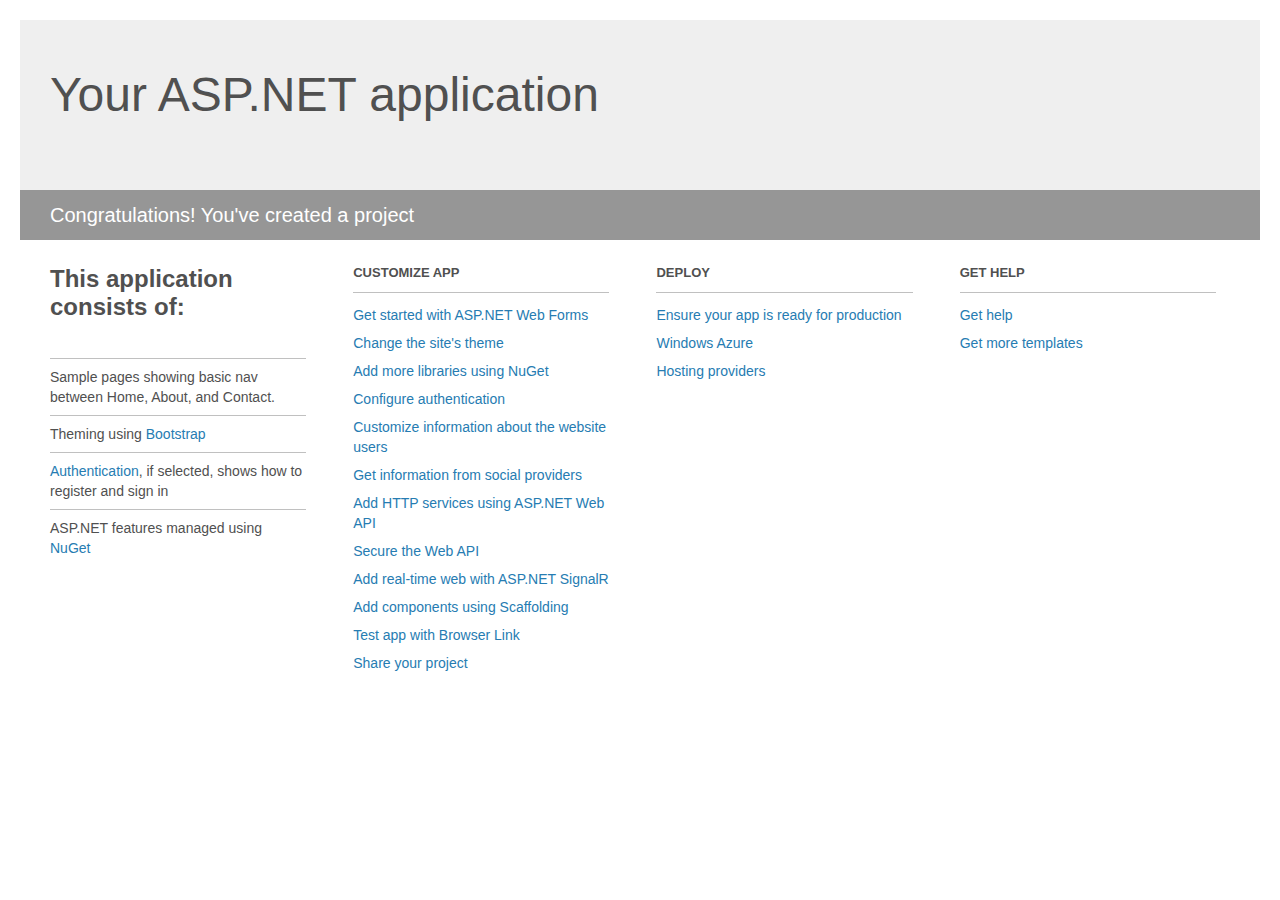
<file: CricketSystem/Project_Readme.html>
﻿<!DOCTYPE html>
<html lang="en">
<head>
    <meta charset="utf-8" />
    <title>Your ASP.NET application</title>
    <style>
        body {
            background: #fff;
            color: #505050;
            font: 14px 'Segoe UI', tahoma, arial, helvetica, sans-serif;
            margin: 20px;
            padding: 0;
        }

        #header {
            background: #efefef;
            padding: 0;
        }

        h1 {
            font-size: 48px;
            font-weight: normal;
            margin: 0;
            padding: 0 30px;
            line-height: 150px;
        }

        p {
            font-size: 20px;
            color: #fff;
            background: #969696;
            padding: 0 30px;
            line-height: 50px;
        }

        #main {
            padding: 5px 30px;
        }

        .section {
            width: 21.7%;
            float: left;
            margin: 0 0 0 4%;
        }

            .section h2 {
                font-size: 13px;
                text-transform: uppercase;
                margin: 0;
                border-bottom: 1px solid silver;
                padding-bottom: 12px;
                margin-bottom: 8px;
            }

            .section.first {
                margin-left: 0;
            }

                .section.first h2 {
                    font-size: 24px;
                    text-transform: none;
                    margin-bottom: 25px;
                    border: none;
                }

                .section.first li {
                    border-top: 1px solid silver;
                    padding: 8px 0;
                }

            .section.last {
                margin-right: 0;
            }

        ul {
            list-style: none;
            padding: 0;
            margin: 0;
            line-height: 20px;
        }

        li {
            padding: 4px 0;
        }

        a {
            color: #267cb2;
            text-decoration: none;
        }

            a:hover {
                text-decoration: underline;
            }
    </style>
</head>
<body>

    <div id="header">
        <h1>Your ASP.NET application</h1>
        <p>Congratulations! You've created a project</p>
    </div>

    <div id="main">
        <div class="section first">
            <h2>This application consists of:</h2>
            <ul>
                <li>Sample pages showing basic nav between Home, About, and Contact.</li>
                <li>Theming using <a href="http://go.microsoft.com/fwlink/?LinkID=320754">Bootstrap</a></li>
                <li><a href="http://go.microsoft.com/fwlink/?LinkID=320755">Authentication</a>, if selected, shows how to register and sign in</li>
                <li>ASP.NET features managed using <a href="http://go.microsoft.com/fwlink/?LinkID=320775">NuGet</a></li>
            </ul>
        </div>

        <div class="section">
            <h2>Customize app</h2>
            <ul>
                <li><a href="http://go.microsoft.com/fwlink/?LinkID=320774">Get started with ASP.NET Web Forms</a></li>
                <li><a href="http://go.microsoft.com/fwlink/?LinkID=320758">Change the site's theme</a></li>
                <li><a href="http://go.microsoft.com/fwlink/?LinkID=320759">Add more libraries using NuGet</a></li>
                <li><a href="http://go.microsoft.com/fwlink/?LinkID=320776">Configure authentication</a></li>
                <li><a href="http://go.microsoft.com/fwlink/?LinkID=320761">Customize information about the website users</a></li>
                <li><a href="http://go.microsoft.com/fwlink/?LinkID=320762">Get information from social providers</a></li>
                <li><a href="http://go.microsoft.com/fwlink/?LinkID=320763">Add HTTP services using ASP.NET Web API</a></li>
                <li><a href="http://go.microsoft.com/fwlink/?LinkID=320764">Secure the Web API</a></li>
                <li><a href="http://go.microsoft.com/fwlink/?LinkID=320765">Add real-time web with ASP.NET SignalR</a></li>
                <li><a href="http://go.microsoft.com/fwlink/?LinkID=320766">Add components using Scaffolding</a></li>
                <li><a href="http://go.microsoft.com/fwlink/?LinkID=320767">Test app with Browser Link</a></li>
                <li><a href="http://go.microsoft.com/fwlink/?LinkID=320768">Share your project</a></li>
            </ul>
        </div>

        <div class="section">
            <h2>Deploy</h2>
            <ul>
                <li><a href="http://go.microsoft.com/fwlink/?LinkID=320769">Ensure your app is ready for production</a></li>
                <li><a href="http://go.microsoft.com/fwlink/?LinkID=320770">Windows Azure</a></li>
                <li><a href="http://go.microsoft.com/fwlink/?LinkID=320771">Hosting providers</a></li>
            </ul>
        </div>

        <div class="section last">
            <h2>Get help</h2>
            <ul>
                <li><a href="http://go.microsoft.com/fwlink/?LinkID=320772">Get help</a></li>
                <li><a href="http://go.microsoft.com/fwlink/?LinkID=320773">Get more templates</a></li>
            </ul>
        </div>
    </div>
</body>
</html>
</file>
